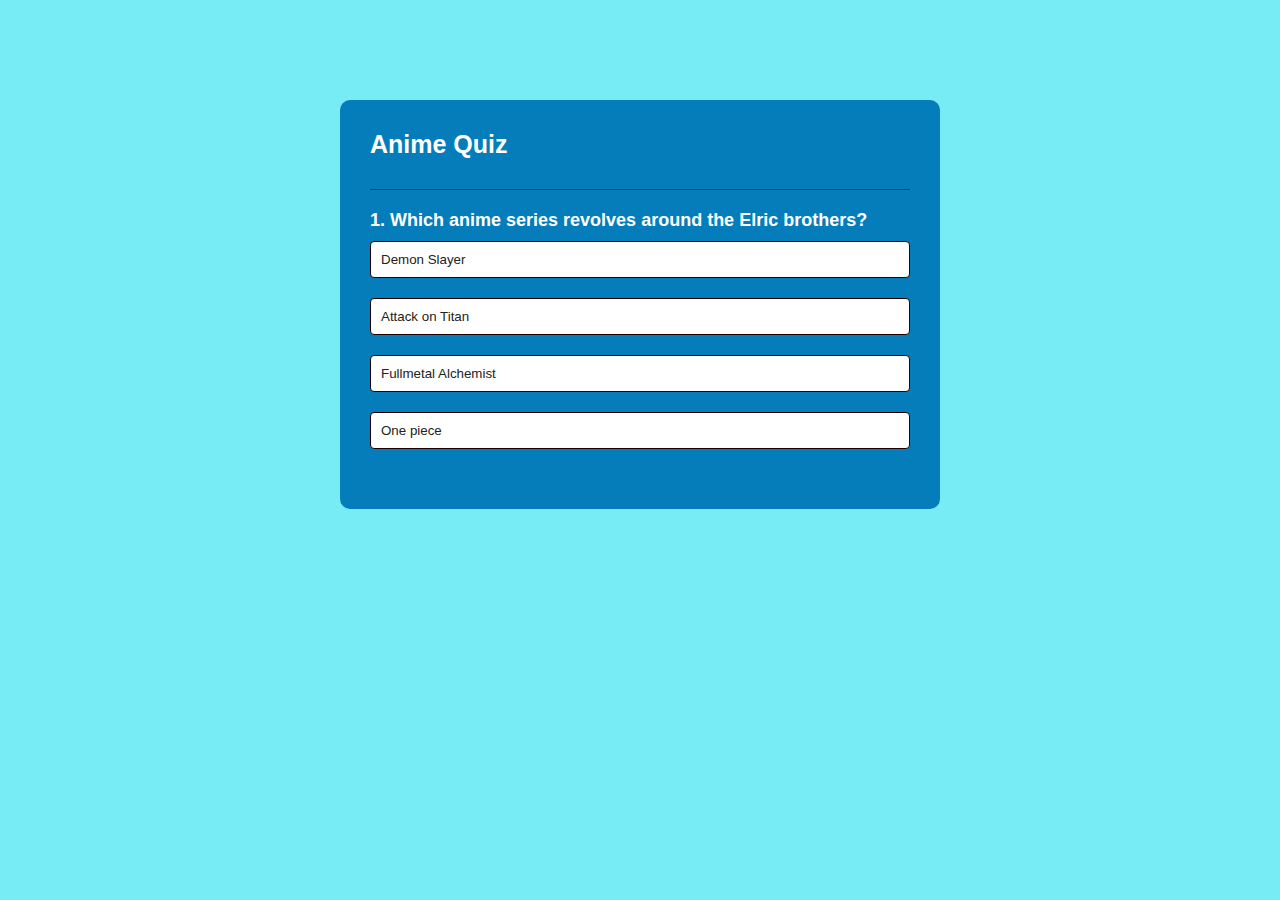
<file: quiz/index.html>
<!DOCTYPE html>
<html lang="en">
<head>
    <meta charset="UTF-8">
    <meta http-equiv="X-UA-Compatible" content="IE=edge">
    <meta name="viewport" content="width=device-width, initial-scale=1.0">
    <title>Quiz app</title>
    <link rel="stylesheet" href="styles.css">
</head>
<body>
    <div class="app">
        <h1>Anime Quiz</h1>
        <div class="quiz">
            <h2 id="question">Question :</h2>
            <div id="answer-buttons">
                <button class="btn">Answer 1</button>
                <button class="btn">Answer 2</button>
                <button class="btn">Answer 3</button>
                <button class="btn">Answer 4</button>
            </div>
            <button id="next-btn">Next</button>
        </div>
    </div>
   <script src="script.js"></script> 
</body>
</html>
</file>
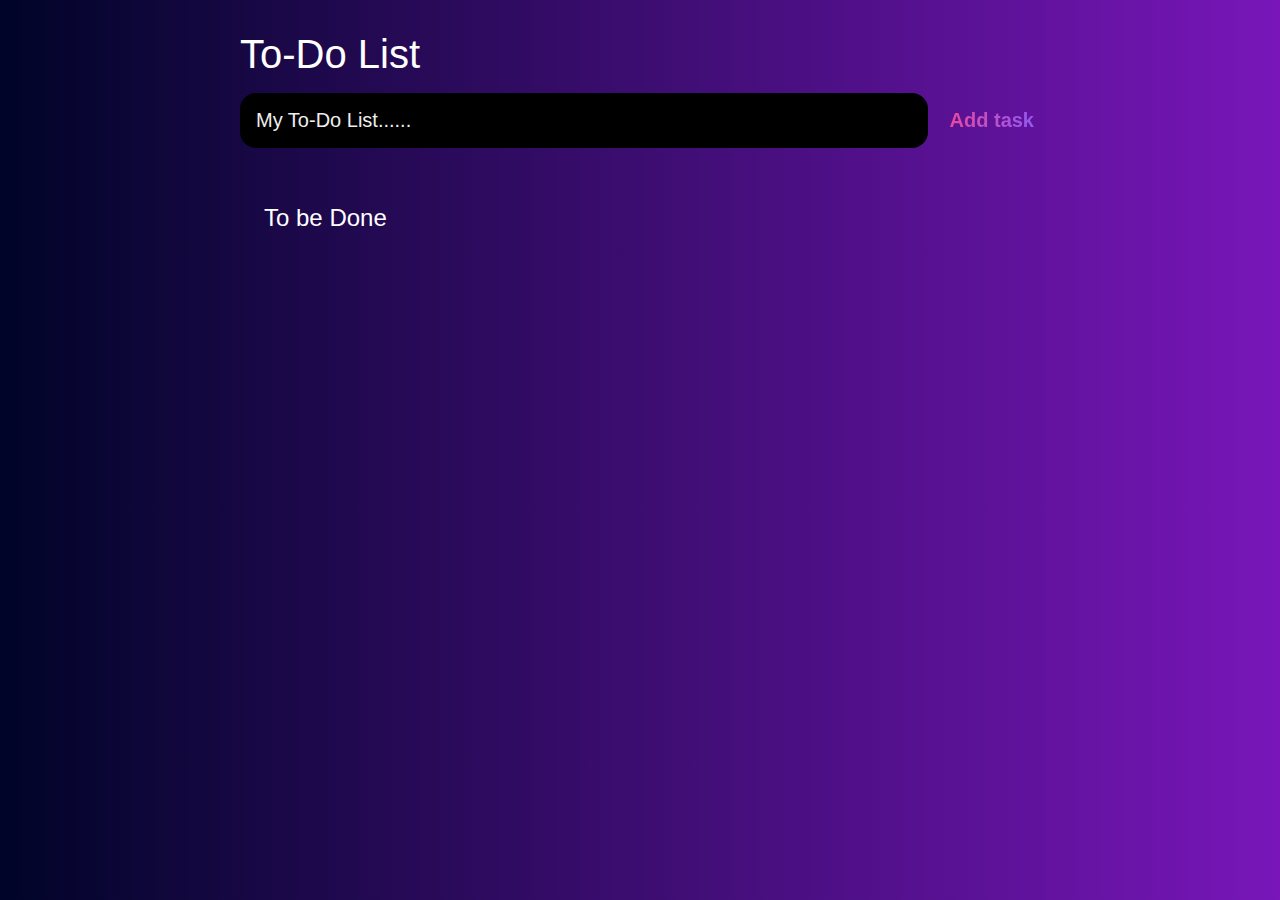
<file: To-Do/ToDo.html>
<!DOCTYPE html>
<html lang="en">
<head>
	<meta charset="UTF-8">
	<meta http-equiv="X-UA-Compatible" content="IE=edge">
	<meta name="viewport" content="width=device-width, initial-scale=1.0">
	<title>To-Do List</title>

	<link rel="stylesheet" href="ToDo.css" />
</head>
<body>
	<header>
		<h1>To-Do List</h1>
		<form id="new-task-form">
			<input 
				type="text" 
				name="new-task-input" 
				id="new-task-input" 
				placeholder="My To-Do List......" />
			<input 
				type="submit"
				id="new-task-submit" 
				value="Add task" />
		</form>
	</header>
	<main>
		<section class="task-list">
			<h2>To be Done</h2>

			<div id="tasks">
			</div>
		</section>
	
	</main>
	

	<script src="ToDo.js"></script>
</body>
</html>
</file>
<file: quiz/styles.css>
* {
    margin: 0;
    padding: 0;
    font-family: 'Franklin Gothic Medium', 'Arial Narrow', Arial, sans-serif;
    box-sizing: border-box;
}

body{
    background-color:rgb(119, 236, 245) ;
}

.app {
    background: rgb(4, 125, 186);
    width: 90%;
    max-width: 600px;
    margin: 100px auto 0;
    border-radius: 10px;
    padding: 30px;

}

.app h1{
    font-size: 25px;
    color: #fff;
    font-weight: 600;
    border-bottom: 1px solid #333;
    padding-bottom: 30px;
}

.quiz{
    padding: 20px 0;
}

.quiz h2{
    font-size: 18px;
    color: #fff;
    font-weight: 600;
}

.btn{
    background: #fff;
    color: #222;
    font-weight: 500;
    width: 100%;
    border: 1px solid #200;
    padding: 10px;
    margin: 10px 0;
    text-align: left;
    border-radius: 4px;
    cursor: pointer;
}

.btn:hover:not([disabled]){
    background: #222;
    color: #fff;
    transition: all 0.3s;
}

.btn:disabled{
    cursor: no-drop;
}

#next-btn{
    background: deepskyblue;
    color: #1f0505;
    font-weight: 550;
    width: 150px;
    border: 0;
    padding: 10px;
    margin: 20px auto 0;
    border-radius: 4px;
    cursor: pointer;
    display: none;
}

.correct{
    background: #09db64;
}

.incorrect{
    background:#d84561;
}
</file>
<file: To-Do/ToDo.css>
* {
	margin: 0;
	box-sizing: content-box;
	font-family: "Fira sans", sans-serif;
}

:root {
	--darker: #000000;
	--pink: #EC4899;
	--purple: #8B5CF6;
	--light: #EEE;
}

body {
	min-height: 100vh;
	color: #FFF;
	display: flex;
	flex-direction: column;
	background: linear-gradient(to right, #000428, #7816b9);
}

header {
	padding: 2rem 1rem;
	max-width: 800px;
	width: 100%;
	margin: 0 auto;
}

header h1 {
	font-size: 2.5rem;
	font-weight: 300;
	color: var(--grey);
	margin-bottom: 1rem;
}

#new-task-form {
	display: flex;
}

input,button {
	appearance: none;
	border: none;
	outline: none;
	background: none;
}

#new-task-input {
	flex: 1 1 0%;
	background-color: var(--darker);
	padding: 1rem;
	border-radius: 1rem;
	margin-right: 1rem;
	color: var(--light);
	font-size: 1.25rem;
}

#new-task-input::placeholder {
	color: var(--gray);
}

#new-task-submit {
	color: var(--pink);
	font-size: 1.25rem;
	font-weight: 700;
	background-image: linear-gradient(to right, var(--pink), var(--purple));
	-webkit-background-clip: text;
	-webkit-text-fill-color: transparent;
	cursor: pointer;
	transition: 0.4s;
	background-clip: text;
}

#new-task-submit:hover {
	opacity: 0.8;
}

#new-task-submit:active {
	opacity: 0.8;
}

main {
	flex: 1 1 0%;
	max-width: 800px;
	width: 100%;
	margin: 0 auto;
}

.task-list h2 {
	font-size: 1.5rem;
	font-weight: 300;
	color: var(--gray);
	margin-bottom: 1rem;
}

.task-list {
	padding: 1.5rem;
}


#tasks .task {
	display: flex;
	justify-content: space-between;
	padding: 1rem;
	border-radius: 1rem;
	margin-bottom: 1rem;
}

.task .content {
	flex: 1 1 0%;
}

.task .content .text {
	color: var(--light);
	font-size: 1.5rem;
	width: 100%;
	display: block;
	transition: 0.4s;
}

.task .content .text:not(:read-only) {
	color: var(--pink);
}

.task .actions {
	display: flex;
	margin: 0 -0.5rem;
}

.task .actions button {
	cursor: pointer;
	margin: 0 0.5rem;
	font-size: 1.125rem;
	font-weight: 700;
	text-transform: uppercase;
	transition: 0.4s;
}

.task .actions button:hover {
	opacity: 0.8;
}

.task .actions button:active {
	opacity: 0.6;
}

.task .actions .edit {
	background-image: linear-gradient(to right, var(--pink), var(--purple));
	-webkit-background-clip: text;
	-webkit-text-fill-color: transparent;
	background-clip: text;
}

.task .actions .delete {
	color: rgb(237, 17, 35);
}
</file>
